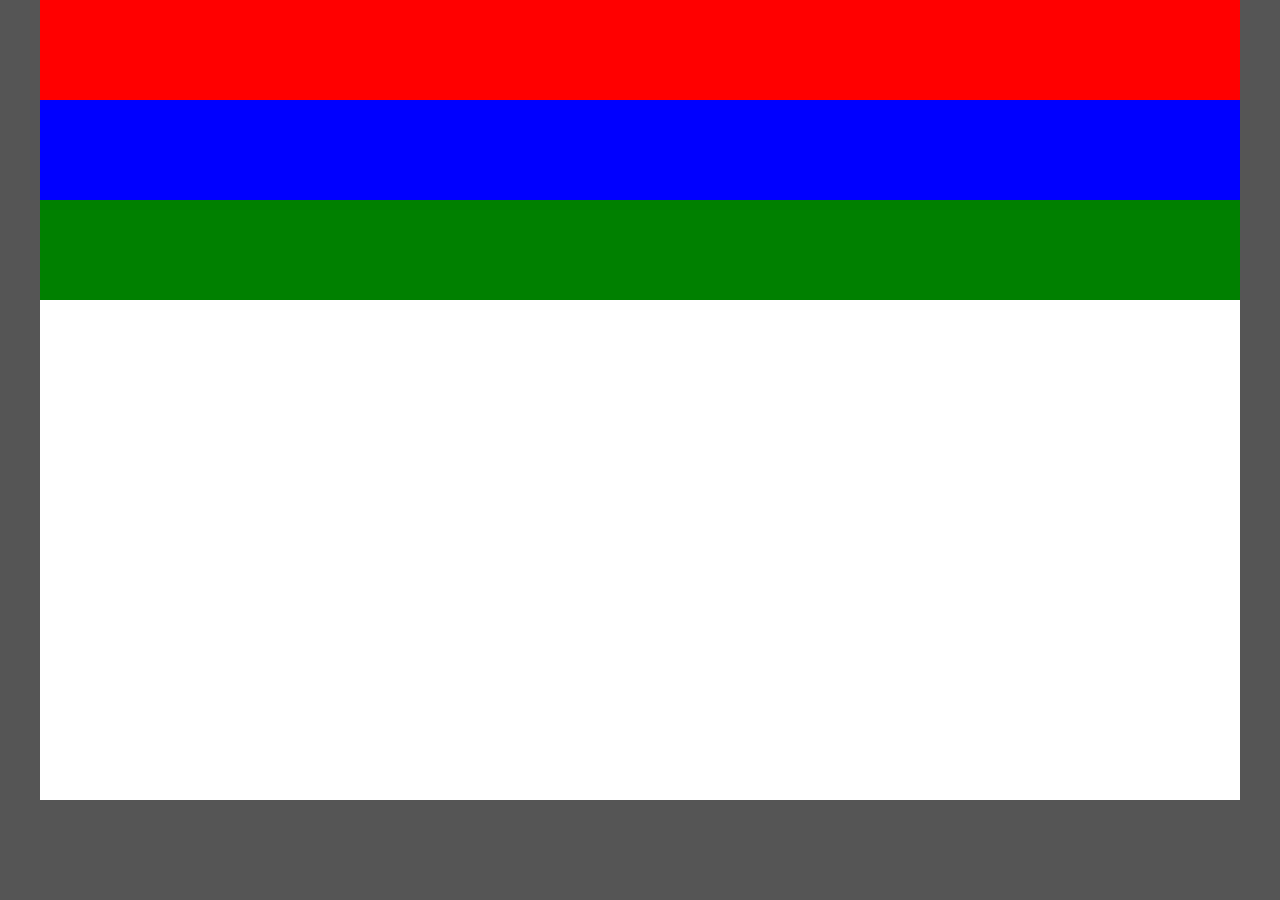
<file: index3.html>
<!DOCTYPE html>
<html lang="en">
    <head>
        <meta charset="utf-8">
        <meta>
        <title>Tee Mak - FlexBox</title>
        <link rel="stylesheet" href="styles3.css">
    </head>
    <body>
        <div class="wrapper">
            <div class="flex-container">
                <div class="box one"></div>
                <div class="box two"></div>
                <div class="box three"></div>
            </div>
        </div>
    </body>
</html>
</file>
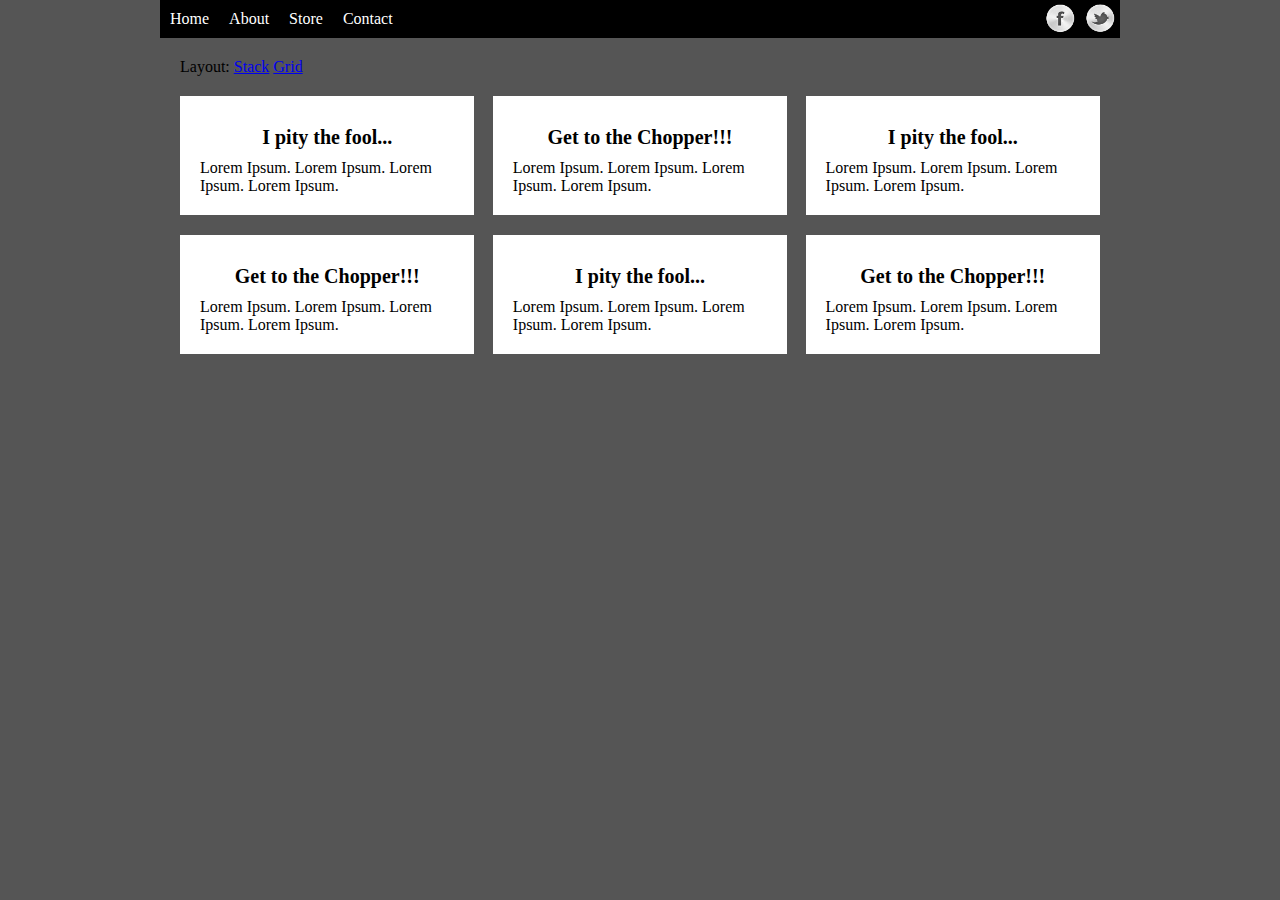
<file: index4.html>
<!DOCTYPE html>
<html lang="en">
    <head>
        <meta charset="utf-8">
        <meta>
        <title>Tee Mak - FlexBox</title>
        <link rel="stylesheet" href="styles4.css">
        <script src="https://code.jquery.com/jquery-1.12.1.js"></script>
    </head>
    <body>
        <div class="wrapper">

            <nav>
                <ul>
                    <li><a href="">Home</a><li>
                    <li><a href="">About</a><li>
                    <li><a href="">Store</a><li>
                    <li><a href="">Contact</a><li>
                </ul>

                <ul class="social">
                    <li><a href="" class="fb">Facebook</a></li>
                    <li><a href="" class="tw">Twitter</a></li>
                </ul>
            </nav>

            <div style="margin: 20px;">
                <span>Layout: </span>
                <a href="#" class="stack">Stack</a>
                <a href="#" class="grid">Grid</a>
            </div>

            <section id="blocks">
                <article>
                    <h2>I pity the fool...</h2>
                    <p>Lorem Ipsum. Lorem Ipsum. Lorem Ipsum. Lorem Ipsum.</p>
                </article>

                <article>
                    <h2>Get to the Chopper!!!</h2>
                    <p>Lorem Ipsum. Lorem Ipsum. Lorem Ipsum. Lorem Ipsum.</p>
                </article>

                <article>
                    <h2>I pity the fool...</h2>
                    <p>Lorem Ipsum. Lorem Ipsum. Lorem Ipsum. Lorem Ipsum.</p>
                </article>

                <article>
                    <h2>Get to the Chopper!!!</h2>
                    <p>Lorem Ipsum. Lorem Ipsum. Lorem Ipsum. Lorem Ipsum.</p>
                </article>

                <article>
                    <h2>I pity the fool...</h2>
                    <p>Lorem Ipsum. Lorem Ipsum. Lorem Ipsum. Lorem Ipsum.</p>
                </article>

                <article>
                    <h2>Get to the Chopper!!!</h2>
                    <p>Lorem Ipsum. Lorem Ipsum. Lorem Ipsum. Lorem Ipsum.</p>
                </article>

            </section>
        </div>
        <script>
            $("a.stack").on('click', function() {
                $('article').addClass('stack');
            });
            $("a.grid").on('click', function() {
                $('article').removeClass('stack');
            });
        </script>
    </body>
</html>
</file>
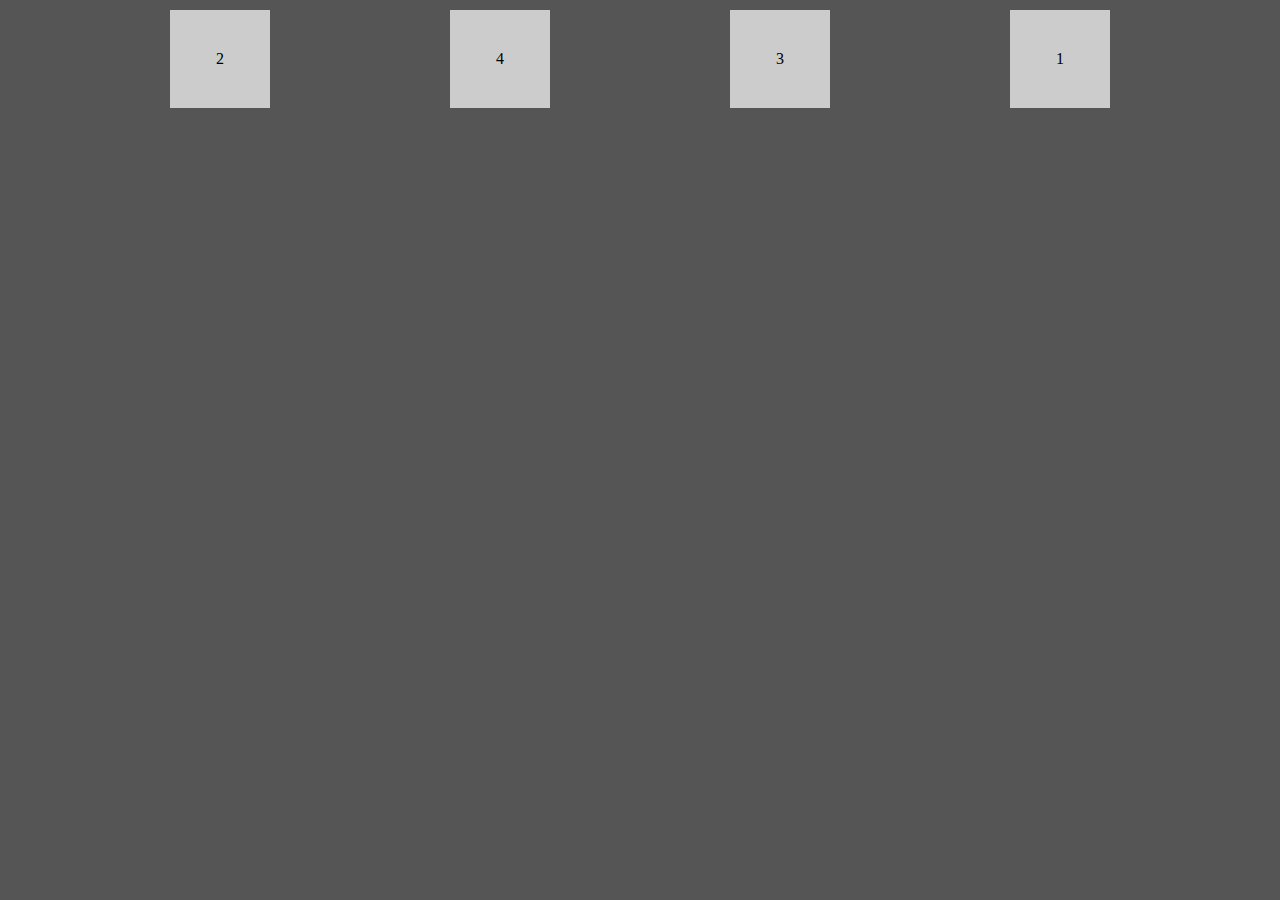
<file: index5.html>
<!DOCTYPE html>
<html lang="en">
    <head>
        <meta charset="utf-8">
        <meta>
        <title>Tee Mak - FlexBox</title>
        <link rel="stylesheet" href="styles5.css">
    </head>
    <body>
        <div class="wrapper">
            <section id="blocks">
                <div class="one">1</div>
                <div class="two">2</div>
                <div class="three">3</div>
                <div class="four">4</div>
            </section>
        </div>

    </body>
</html>
</file>
<file: styles3.css>
* {
    font-family: verdana;
    margin: 0;
}

body {
    background: #555;
}

.wrapper {
    width: 100%;
    max-width: 1200px;
    margin: 0 auto;
}

.flex-container {
    display: flex;
    background: white;
    flex-wrap: wrap;
    flex-flow: column;
    height: 800px;
}

.box {
    height: 100px;
    flex: 0 0 100px;
}

.one {
    background: red;
}

.two {
    background: blue;
}

.three {
    background: green;
}
</file>
<file: styles4.css>
* {
    font-family: verdana;
    margin: 0;
}

body {
    background: #555;
}

.wrapper {
    width: 100%;
    max-width: 960px;
    margin: 0 auto;
}

nav {
    background: black;
}

nav ul {
    list-style: none;
    padding: 0;
}

nav a {
    text-decoration: none;
    text-align: center;
    color: white;
    display: block;
    padding: 10px;
    background-color: black;
}

nav a:hover {
    background: white;
    color: black;
}

a.tw {
    background: url(img/tw.png) no-repeat center;
    background-size: 80%;
}

a.fb {
    background: url(img/fb.png) no-repeat center;
    background-size: 80%;
}

.social a {
    text-indent: -10000px;

}

.social {
    max-width: 80px;
    margin: 0 auto;
}

#blocks {
    margin: 20px;
}

article {
    background: #fff;
    margin-bottom: 20px;
    padding: 20px;
    box-sizing: border-box;
}

article h2 {
    text-align: center;
    font-size: 20px;
    margin: 10px 0;
}




nav ul.social {
    flex: 1 1 0;
    display: flex;
}

nav ul.social li{
    flex: 1 1 0;
}

@media screen and (min-width: 768px) {
    nav ul {
        display: flex;
        justify-content: center;
    }
    nav li {
        flex: 1 1 0;
    }
    nav {
        display: flex;
        justify-content: space-between;
    }
    .social {
        margin: 0;
    }
    #blocks {
        display: flex;
        flex-wrap: wrap;
        justify-content: space-between;
    }
    article {
        flex: 0 1 32%;
        transition: flex-basis 0.2s linear;
    }
    article.stack {
        flex: 0 1 100%;
    }

}
</file>
<file: styles5.css>
* {
    font-family: verdana;
    margin: 0;
}

body {
    background: #555;
}

.wrapper {
    width: 100%;
    max-width: 960px;
    margin: 0 auto;
}

#blocks {
    display: flex;
    margin: 10px;
    justify-content: space-between;
}

#blocks div {
    flex: 0 0 100px;
    padding: 40px  0;
    text-align: center;
    background: #ccc;
}

.one {
    order: 4;
}

.two {
    order: -5;
}

.three {
    order: 3;
}

.four {
    order: 2;
}
</file>
